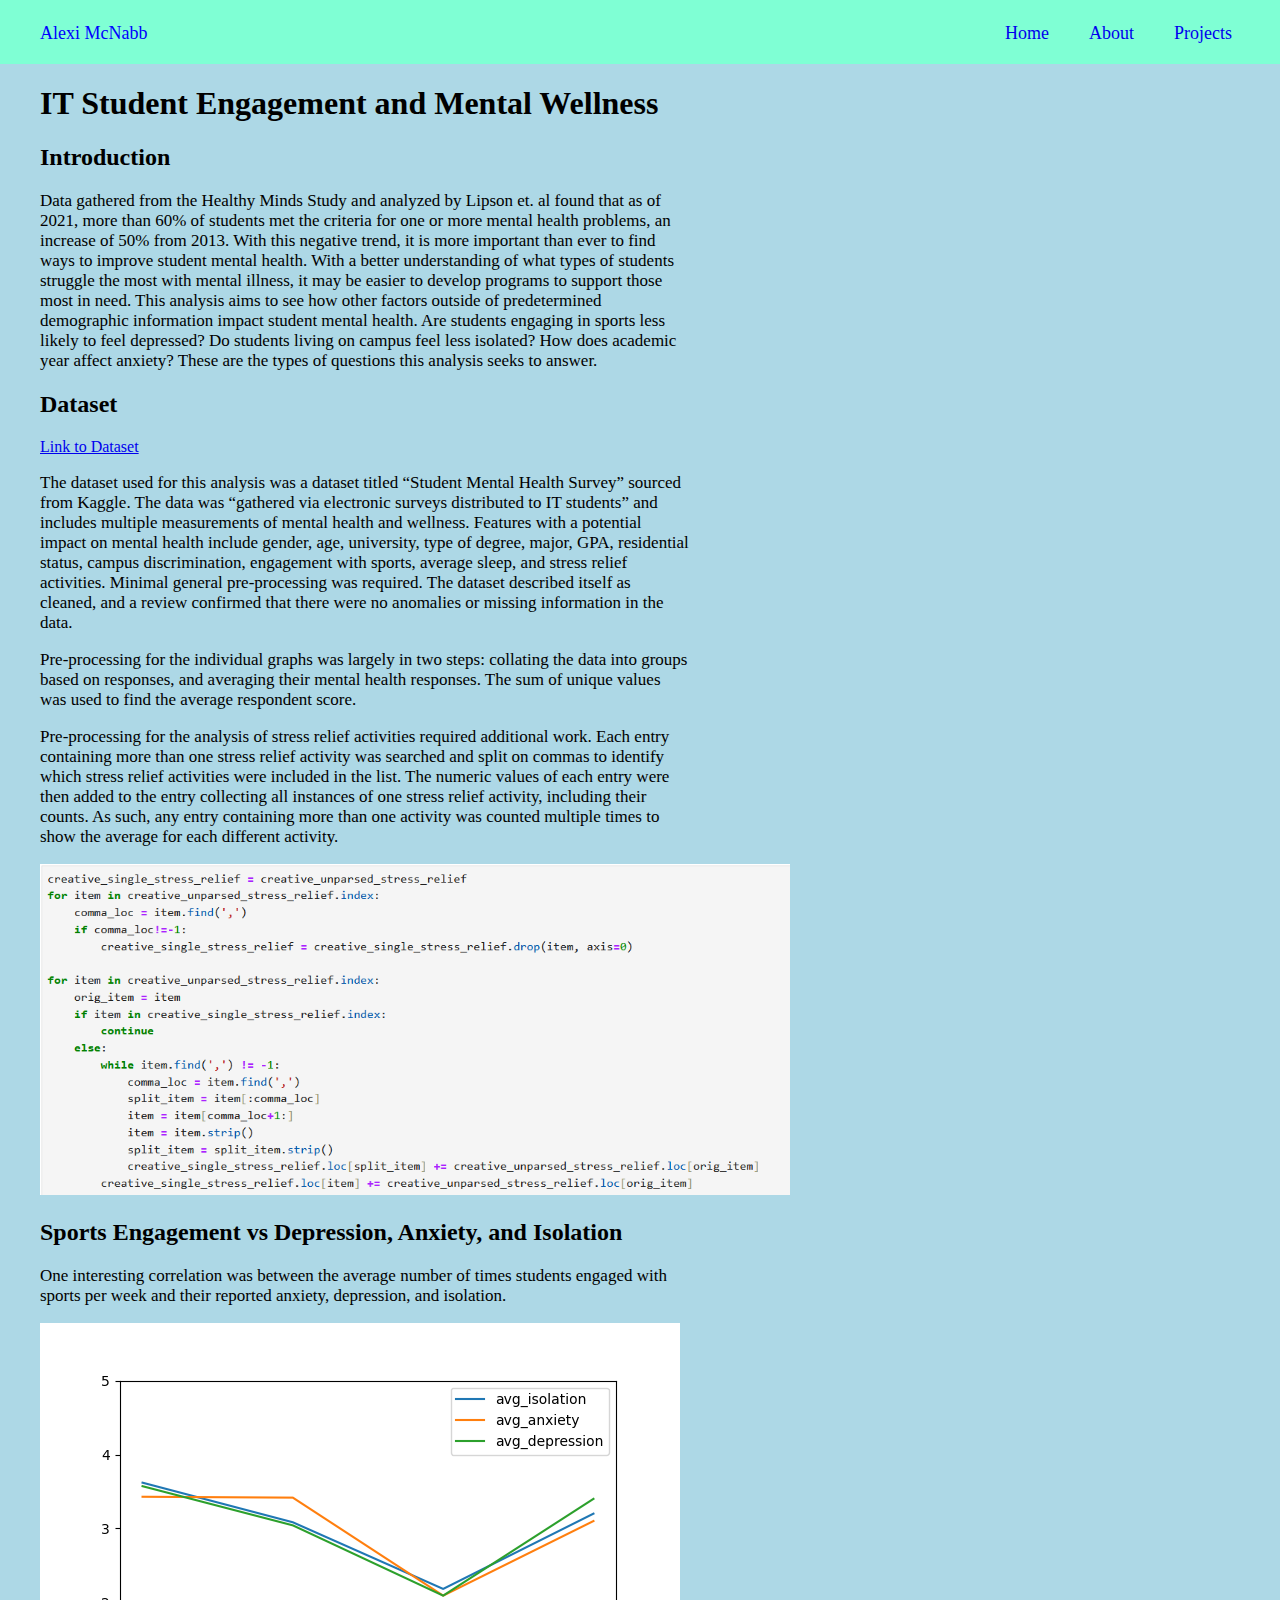
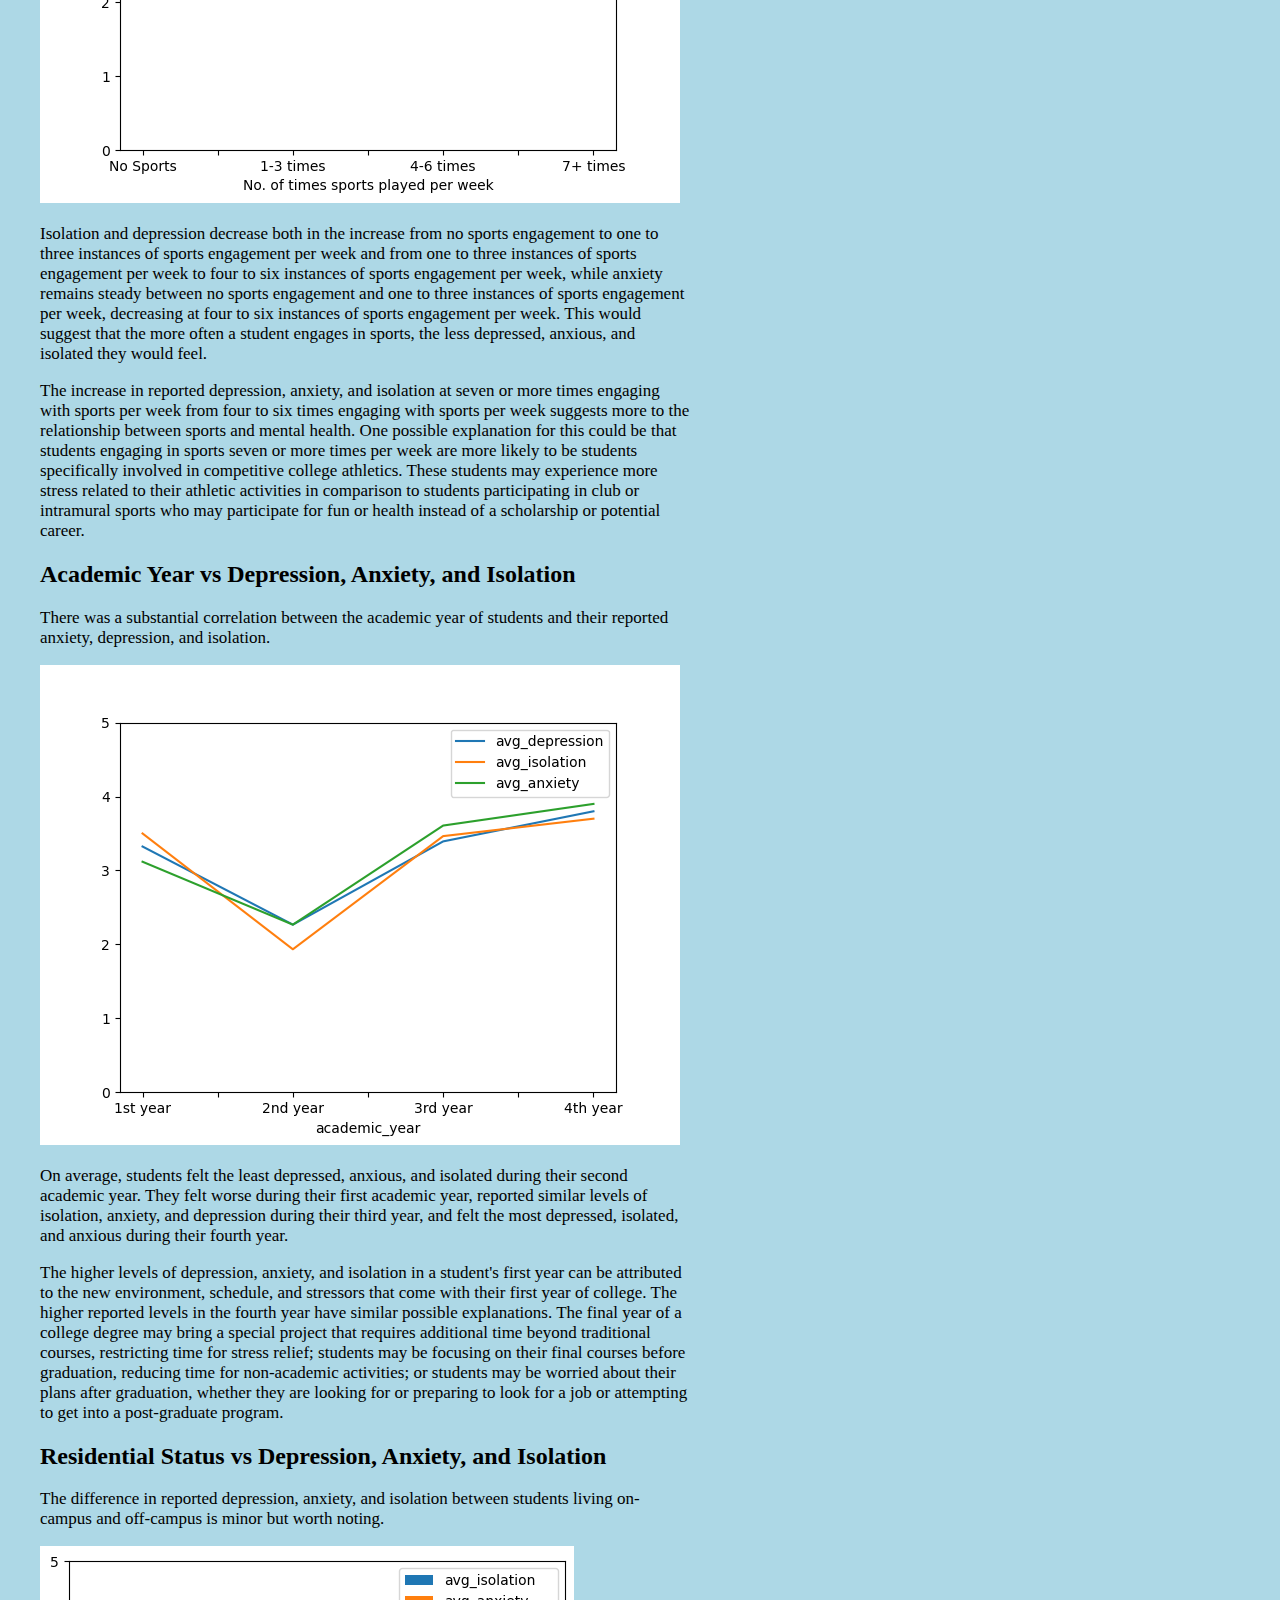
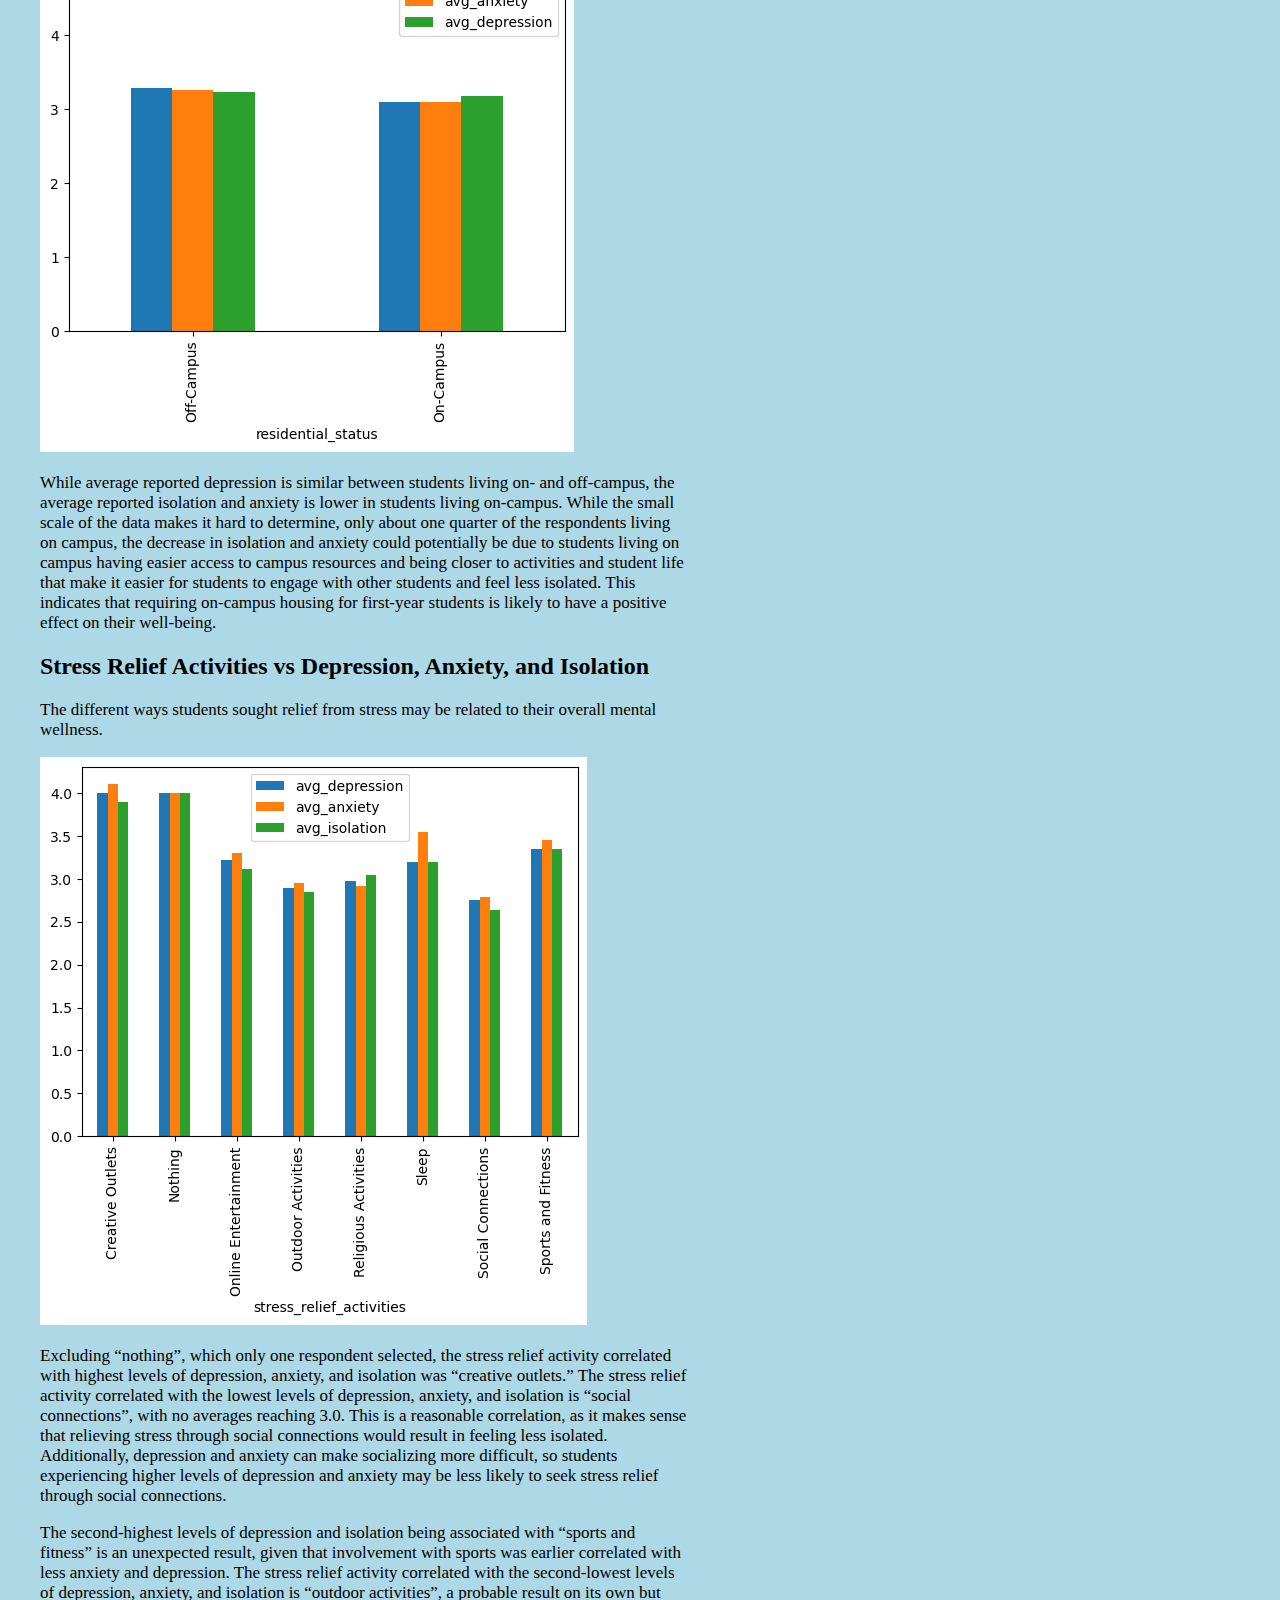
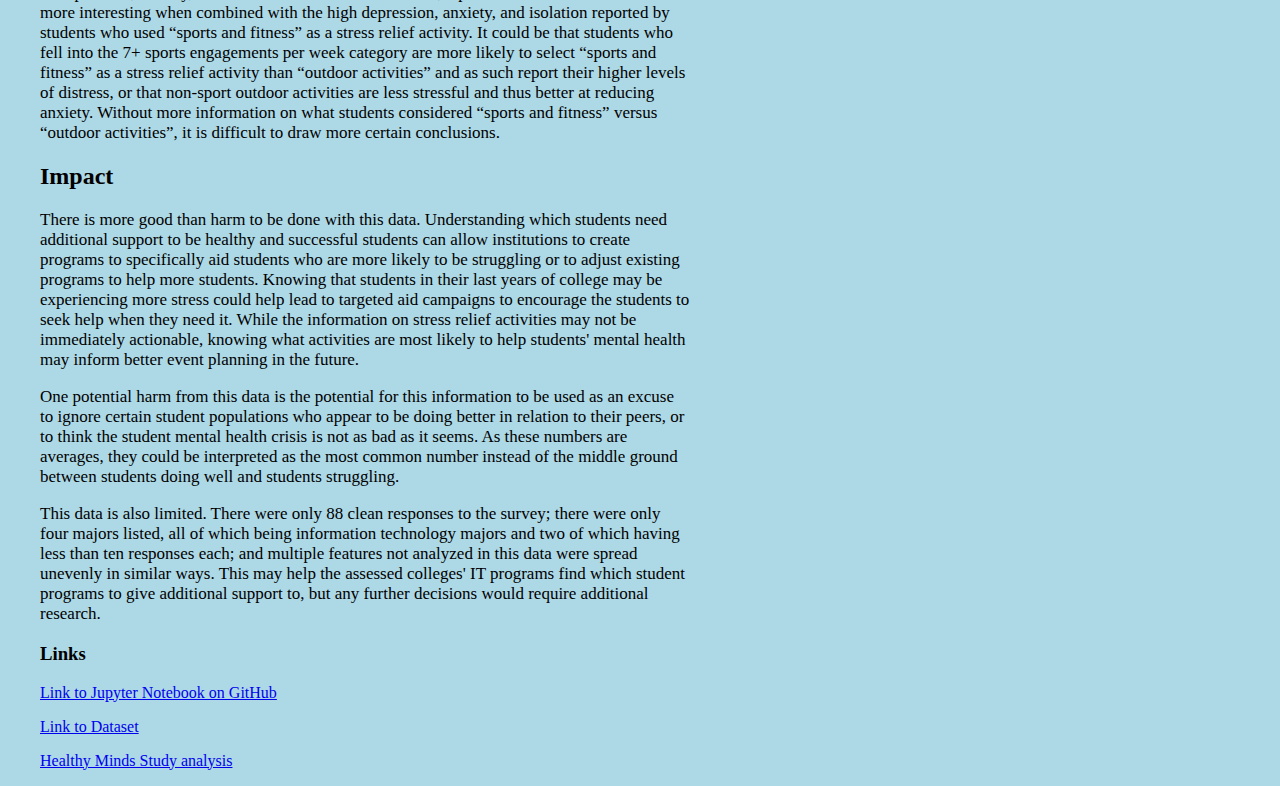
<file: project1.html>
<!DOCTYPE html>
<html>
    <head>
        <meta charset="utf-8">
        <title>Alexi McNabb | Project 1</title>
        <link href="stylesheet.css" rel="stylesheet">
    </head>
<nav>
    <ul class="nav-bar">
        <li class="nav-name">Alexi McNabb</li>
        <li class="nav-item"><a href="projects.html">Projects</a></li>
        <li class="nav-item"><a href="about.html">About</a></li>
        <li class="nav-item"><a href="index.html">Home</a></li>
    </ul>
</nav>
<body>
    <h1>IT Student Engagement and Mental Wellness</h1>
    <h2>Introduction</h2>
    <p class="paper">Data gathered from the Healthy Minds Study and analyzed by Lipson et. al found that as of 2021, more than 60% of students met the criteria for one or more mental health problems,
        an increase of 50% from 2013. With this negative trend, it is more important than ever to find ways to improve student mental health.
        With a better understanding of what types of students struggle the most with mental illness, it may be easier to develop programs to
        support those most in need. This analysis aims to see how other factors outside of
        predetermined demographic information impact student mental health. Are students engaging in sports less likely to feel depressed?
        Do students living on campus feel less isolated? How does academic year affect anxiety? These are the types of questions this analysis seeks to answer.</p>
    <h2>Dataset</h2>
    <a href="https://www.kaggle.com/datasets/abdullahashfaqvirk/student-mental-health-survey/data">Link to Dataset</a>
    <p class="paper">The dataset used for this analysis was a dataset titled “Student Mental Health Survey” sourced from Kaggle.
        The data was “gathered via electronic surveys distributed to IT students” and includes multiple measurements of mental health and wellness.
        Features with a potential impact on mental health include gender, age, university, type of degree, major, GPA, residential status,
        campus discrimination, engagement with sports, average sleep, and stress relief activities. Minimal general pre-processing was required.
        The dataset described itself as cleaned, and a review confirmed that there were no anomalies or missing information in the data.</p>
    <p class="paper">Pre-processing for the individual graphs was largely in two steps: collating the data into groups based on responses, and averaging
        their mental health responses. The sum of unique values was used to find the average respondent score.</p>
    <p class="paper">Pre-processing for the analysis of stress relief activities required additional work. Each entry containing more than one stress relief
        activity was searched and split on commas to identify which stress relief activities were included in the list. The numeric values of each entry
        were then added to the entry collecting all instances of one stress relief activity, including their counts. As such, any entry containing
        more than one activity was counted multiple times to show the average for each different activity.</p>
    <img class="code" src="stress_relief_code.png">

    <h2>Sports Engagement vs Depression, Anxiety, and Isolation</h2>
    <p class="paper">One interesting correlation was between the average number of times students
        engaged with sports per week and their reported anxiety, depression, and isolation.</p>
    <img src="sports_mental_health_avgs.png">
    <p class="paper">Isolation and depression decrease both in the increase from no sports engagement to one to three instances of sports engagement
        per week and from one to three instances of sports engagement per week to four to six instances of sports engagement per week, while anxiety
        remains steady between no sports engagement and one to three instances of sports engagement per week, decreasing at four to six instances of
        sports engagement per week. This would suggest that the more often a student engages in sports, the less depressed, anxious, and isolated they would feel.</p>
    <p class="paper">The increase in reported depression, anxiety, and isolation at seven or more times engaging with sports per week from four to six times
        engaging with sports per week suggests more to the relationship between sports and mental health. One possible explanation for this could be that
        students engaging in sports seven or more times per week are more likely to be students specifically involved in competitive college athletics.
        These students may experience more stress related to their athletic activities in comparison to students participating in club or
        intramural sports who may participate for fun or health instead of a scholarship or potential career.</p>

    <h2>Academic Year vs Depression, Anxiety, and Isolation</h2>
    <p class="paper">There was a substantial correlation between the academic year of students and their reported anxiety, depression, and isolation.</p>
        <img src="academic_year_mental_health_avgs.png">
        <p class="paper">On average, students felt the least depressed, anxious, and isolated during their second academic year. They felt worse during their
            first academic year, reported similar levels of isolation, anxiety, and depression during their third year, and felt the most depressed, isolated,
            and anxious during their fourth year.</p>
        <p class="paper">The higher levels of depression, anxiety, and isolation in a student's first year can be attributed to the new environment, schedule,
            and stressors that come with their first year of college. The higher reported levels in the fourth year have similar possible explanations.
            The final year of a college degree may bring a special project that requires additional time beyond traditional courses, restricting time for stress relief;
            students may be focusing on their final courses before graduation, reducing time for non-academic activities; or students may be worried about
            their plans after graduation, whether they are looking for or preparing to look for a job or attempting to get into a post-graduate program.</p>

    <h2>Residential Status vs Depression, Anxiety, and Isolation</h2>
    <p class="paper">The difference in reported depression, anxiety, and isolation between students living on-campus and off-campus is minor but worth noting.</p>
    <img src="residential_mental_health_avgs.png">
    <p class="paper">While average reported depression is similar between students living on- and off-campus, the average reported isolation and anxiety
        is lower in students living on-campus. While the small scale of the data makes it hard to determine, only about one quarter of the respondents
        living on campus, the decrease in isolation and anxiety could potentially be due to students living on campus having easier access to campus resources
        and being closer to activities and student life that make it easier for students to engage with other students and feel less isolated. This indicates
        that requiring on-campus housing for first-year students is likely to have a positive effect on their well-being.</p>
    
    <h2>Stress Relief Activities vs Depression, Anxiety, and Isolation</h2>
    <p class="paper">The different ways students sought relief from stress may be related to their overall mental wellness.</p>
    <img src="stress_relief_mental_health_avgs.png">
    <p class="paper">Excluding “nothing”, which only one respondent selected, the stress relief activity correlated with highest levels of depression,
        anxiety, and isolation was “creative outlets.” The stress relief activity correlated with the lowest levels of depression, anxiety, and isolation
        is “social connections”, with no averages reaching 3.0. This is a reasonable correlation, as it makes sense that relieving stress through social
        connections would result in feeling less isolated. Additionally, depression and anxiety can make socializing more difficult, so students experiencing
        higher levels of depression and anxiety may be less likely to seek stress relief through social connections.</p>
    <p class="paper">The second-highest levels of depression and isolation being associated with “sports and fitness” is an unexpected result, given that
        involvement with sports was earlier correlated with less anxiety and depression. The stress relief activity correlated with the second-lowest
        levels of depression, anxiety, and isolation is “outdoor activities”, a probable result on its own but more interesting when combined with
        the high depression, anxiety, and isolation reported by students who used “sports and fitness” as a stress relief activity. It could be that
        students who fell into the 7+ sports engagements per week category are more likely to select “sports and fitness” as a stress relief activity
        than “outdoor activities” and as such report their higher levels of distress, or that non-sport outdoor activities are less stressful and thus
        better at reducing anxiety. Without more information on what students considered “sports and fitness” versus “outdoor activities”,
        it is difficult to draw more certain conclusions.</p>

    <h2>Impact</h2>
    <p class="paper">There is more good than harm to be done with this data. Understanding which students need additional support to be healthy
        and successful students can allow institutions to create programs to specifically aid students who are more likely to be struggling
        or to adjust existing programs to help more students. Knowing that students in their last years of college may be experiencing more
        stress could help lead to targeted aid campaigns to encourage the students to seek help when they need it. While the information
        on stress relief activities may not be immediately actionable, knowing what activities are most likely to help students' mental
        health may inform better event planning in the future.</p>
    <p class="paper">One potential harm from this data is the potential for this information to be used as an excuse to ignore certain
        student populations who appear to be doing better in relation to their peers, or to think the student mental health crisis
        is not as bad as it seems. As these numbers are averages, they could be interpreted as the most common number instead of
        the middle ground between students doing well and students struggling.</p>
    <p class="paper">This data is also limited. There were only 88 clean responses to the survey; there were only four majors listed,
        all of which being information technology majors and two of which having less than ten responses each; and multiple
        features not analyzed in this data were spread unevenly in similar ways. This may help the assessed colleges'
        IT programs find which student programs to give additional support to, but any further decisions would require additional research.</p>
    <h3>Links</h3>
    <p><a href="Project 1 stuff.ipynb">Link to Jupyter Notebook on GitHub</a></p>
    <p><a href="https://www.kaggle.com/datasets/abdullahashfaqvirk/student-mental-health-survey/data">Link to Dataset</a></p>
    <p><a href="https://www.sciencedirect.com/science/article/pii/S0165032722002774#s0080">Healthy Minds Study analysis</a></p>

</body>
</html>
</file>
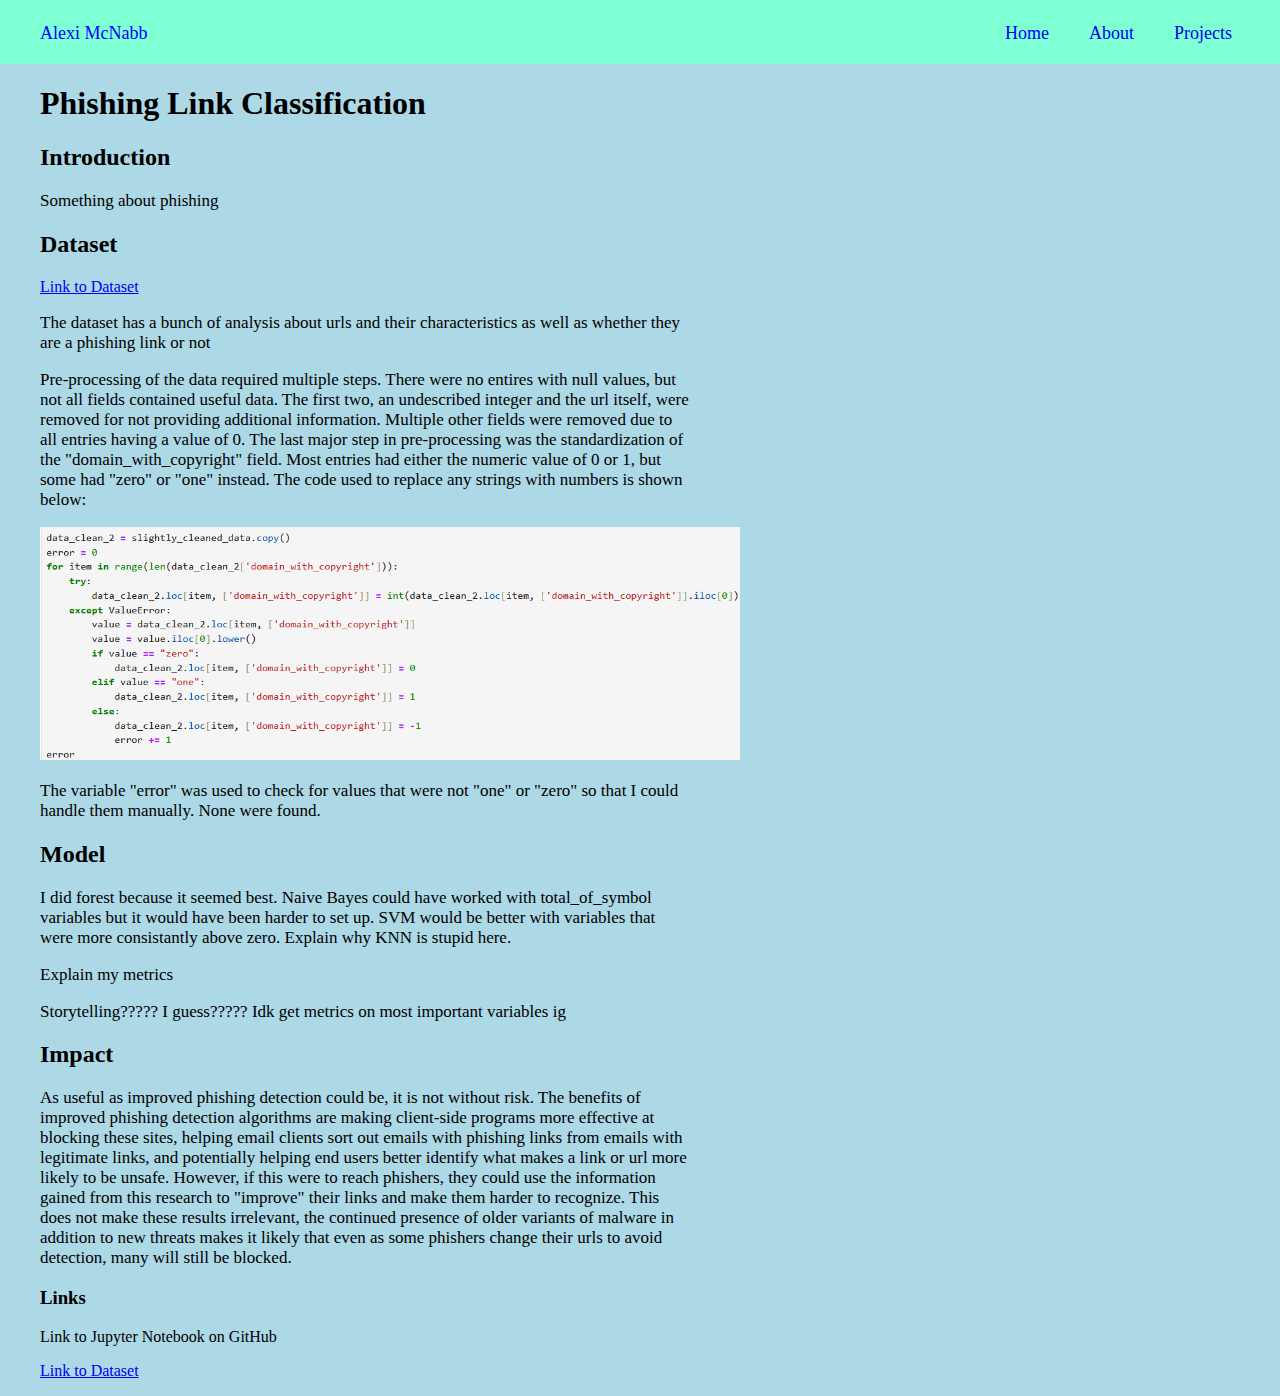
<file: project2.html>
<!DOCTYPE html>
<html>
    <head>
        <meta charset="utf-8">
        <title>Alexi McNabb | Project 1</title>
        <link href="stylesheet.css" rel="stylesheet">
    </head>
<nav>
    <ul class="nav-bar">
        <li class="nav-name">Alexi McNabb</li>
        <li class="nav-item"><a href="projects.html">Projects</a></li>
        <li class="nav-item"><a href="about.html">About</a></li>
        <li class="nav-item"><a href="index.html">Home</a></li>
    </ul>
</nav>
<body>
    <h1>Phishing Link Classification</h1>
    <h2>Introduction</h2>
    <p class="paper">Something about phishing</p>
    <h2>Dataset</h2>
    <p><a href="https://www.kaggle.com/datasets/winson13/dataset-for-link-phishing-detection">Link to Dataset</a></p>
    <p class="paper">The dataset has a bunch of analysis about urls and their characteristics as well as whether they are a phishing link or not</p>
    <p class="paper">Pre-processing of the data required multiple steps. There were no entires with null values, but not all fields contained
        useful data. The first two, an undescribed integer and the url itself, were removed for not providing additional information. Multiple other fields
        were removed due to all entries having a value of 0. The last major step in pre-processing was the standardization of the "domain_with_copyright" field.
        Most entries had either the numeric value of 0 or 1, but some had "zero" or "one" instead. The code used to replace any strings with numbers is shown below:
    </p>
    <img src="domain_with_copyright_cleaning.png" style="max-width:700px">
    <p class="paper">The variable "error" was used to check for values that were not "one" or "zero" so that I could handle them manually. None were found.</p>
    <h2>Model</h2>
    <p class="paper">I did forest because it seemed best. Naive Bayes could have worked with total_of_symbol variables but it would have been harder to set up. SVM would
        be better with variables that were more consistantly above zero. Explain why KNN is stupid here.</p>
    <p class="paper">Explain my metrics</p>
    <p class="paper">Storytelling????? I guess????? Idk get metrics on most important variables ig</p>
    <h2>Impact</h2>
    <p class="paper">As useful as improved phishing detection could be, it is not without risk. The benefits of
        improved phishing detection algorithms are making client-side programs more effective at blocking these sites,
        helping email clients sort out emails with phishing links from emails with legitimate links, and potentially helping
        end users better identify what makes a link or url more likely to be unsafe. However, if this were to reach
        phishers, they could use the information gained from this research to "improve" their links and make them harder to recognize.
        This does not make these results irrelevant, the continued presence of older variants of malware in addition to new threats
        makes it likely that even as some phishers change their urls to avoid detection, many will still be blocked.
    </p>
    
    <h3>Links</h3>
    <p><a href="project 2 notebook start.ipynb"></a>Link to Jupyter Notebook on GitHub</a></p>
    <p><a href="https://www.kaggle.com/datasets/winson13/dataset-for-link-phishing-detection">Link to Dataset</a></p>
</body>
</html>
</file>
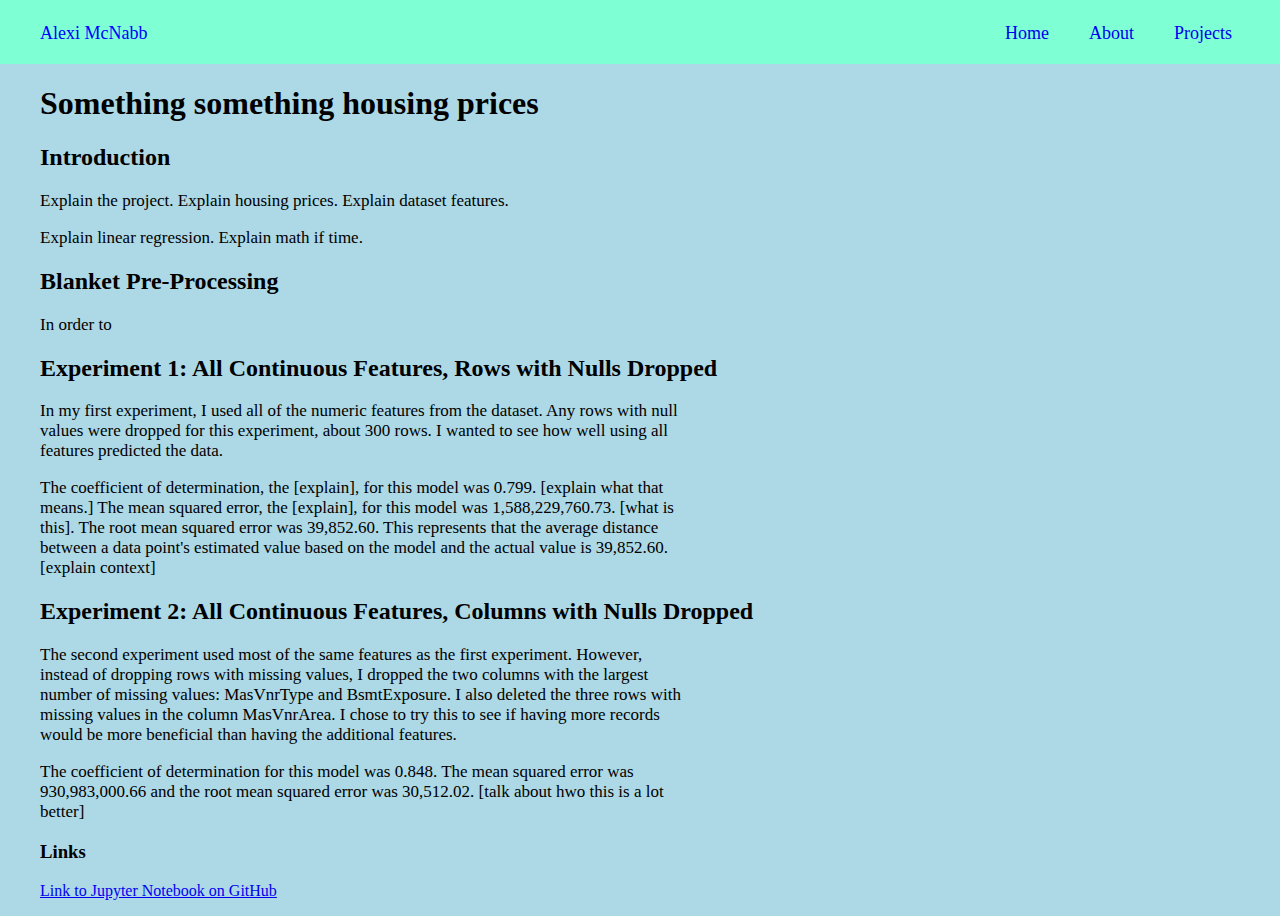
<file: project3.html>
<!DOCTYPE html>
<html>
    <head>
        <meta charset="utf-8">
        <title>Alexi McNabb | Project 3</title>
        <link href="stylesheet.css" rel="stylesheet">
    </head>
<nav>
    <ul class="nav-bar">
        <li class="nav-name">Alexi McNabb</li>
        <li class="nav-item"><a href="projects.html">Projects</a></li>
        <li class="nav-item"><a href="about.html">About</a></li>
        <li class="nav-item"><a href="index.html">Home</a></li>
    </ul>
</nav>
<body>
    <h1>Something something housing prices</h1>
    <h2>Introduction</h2>
    <p class="paper">Explain the project. Explain housing prices. Explain dataset features.</p>
    <p class="paper">Explain linear regression. Explain math if time.</p>
    <h2>Blanket Pre-Processing</h2>
    <p class="paper">In order to </p>
    <h2>Experiment 1: All Continuous Features, Rows with Nulls Dropped</h2>
    <p class="paper">In my first experiment, I used all of the numeric features from the dataset. Any rows with null values
        were dropped for this experiment, about 300 rows. I wanted to see how well using all features predicted the data.
    </p>
    <p class="paper">The coefficient of determination, the [explain], for this model was 0.799. [explain what that means.]
        The mean squared error, the [explain], for this model was 1,588,229,760.73. [what is this]. The root mean squared error was
        39,852.60. This represents that the average distance between a data point's estimated value based on the model and
        the actual value is 39,852.60. [explain context]
    </p>
    <h2>Experiment 2: All Continuous Features, Columns with Nulls Dropped</h2>
    <p class="paper">The second experiment used most of the same features as the first experiment. However, instead of dropping
        rows with missing values, I dropped the two columns with the largest number of missing values: MasVnrType and BsmtExposure.
        I also deleted the three rows with missing values in the column MasVnrArea. I chose to try this to see if having more records
        would be more beneficial than having the additional features.
    </p>
    <p class="paper">The coefficient of determination for this model was 0.848. The mean squared error was 930,983,000.66 and
        the root mean squared error was 30,512.02. [talk about hwo this is a lot better]
    </p>
    <h3>Links</h3>
    <p><a href="project 3 noteboook.ipynb">Link to Jupyter Notebook on GitHub</a></p>
</body>
</html>
</file>
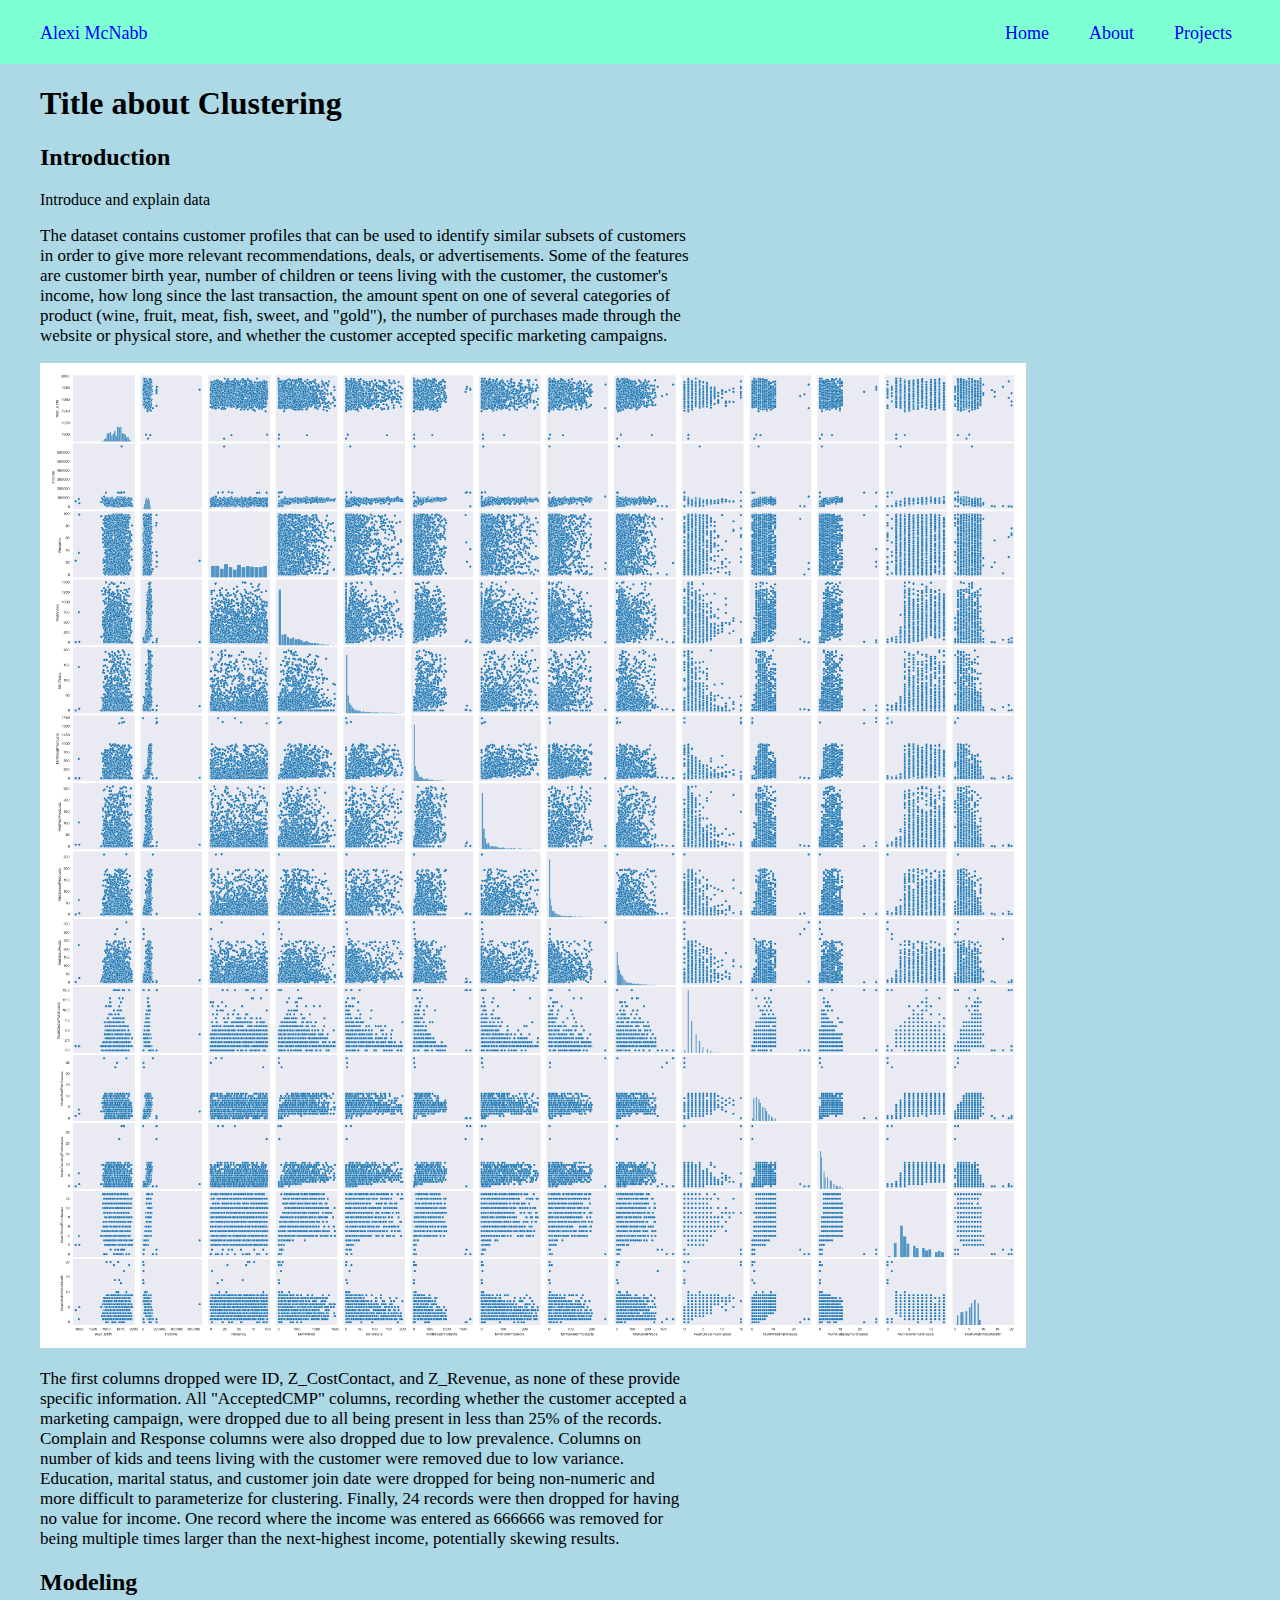
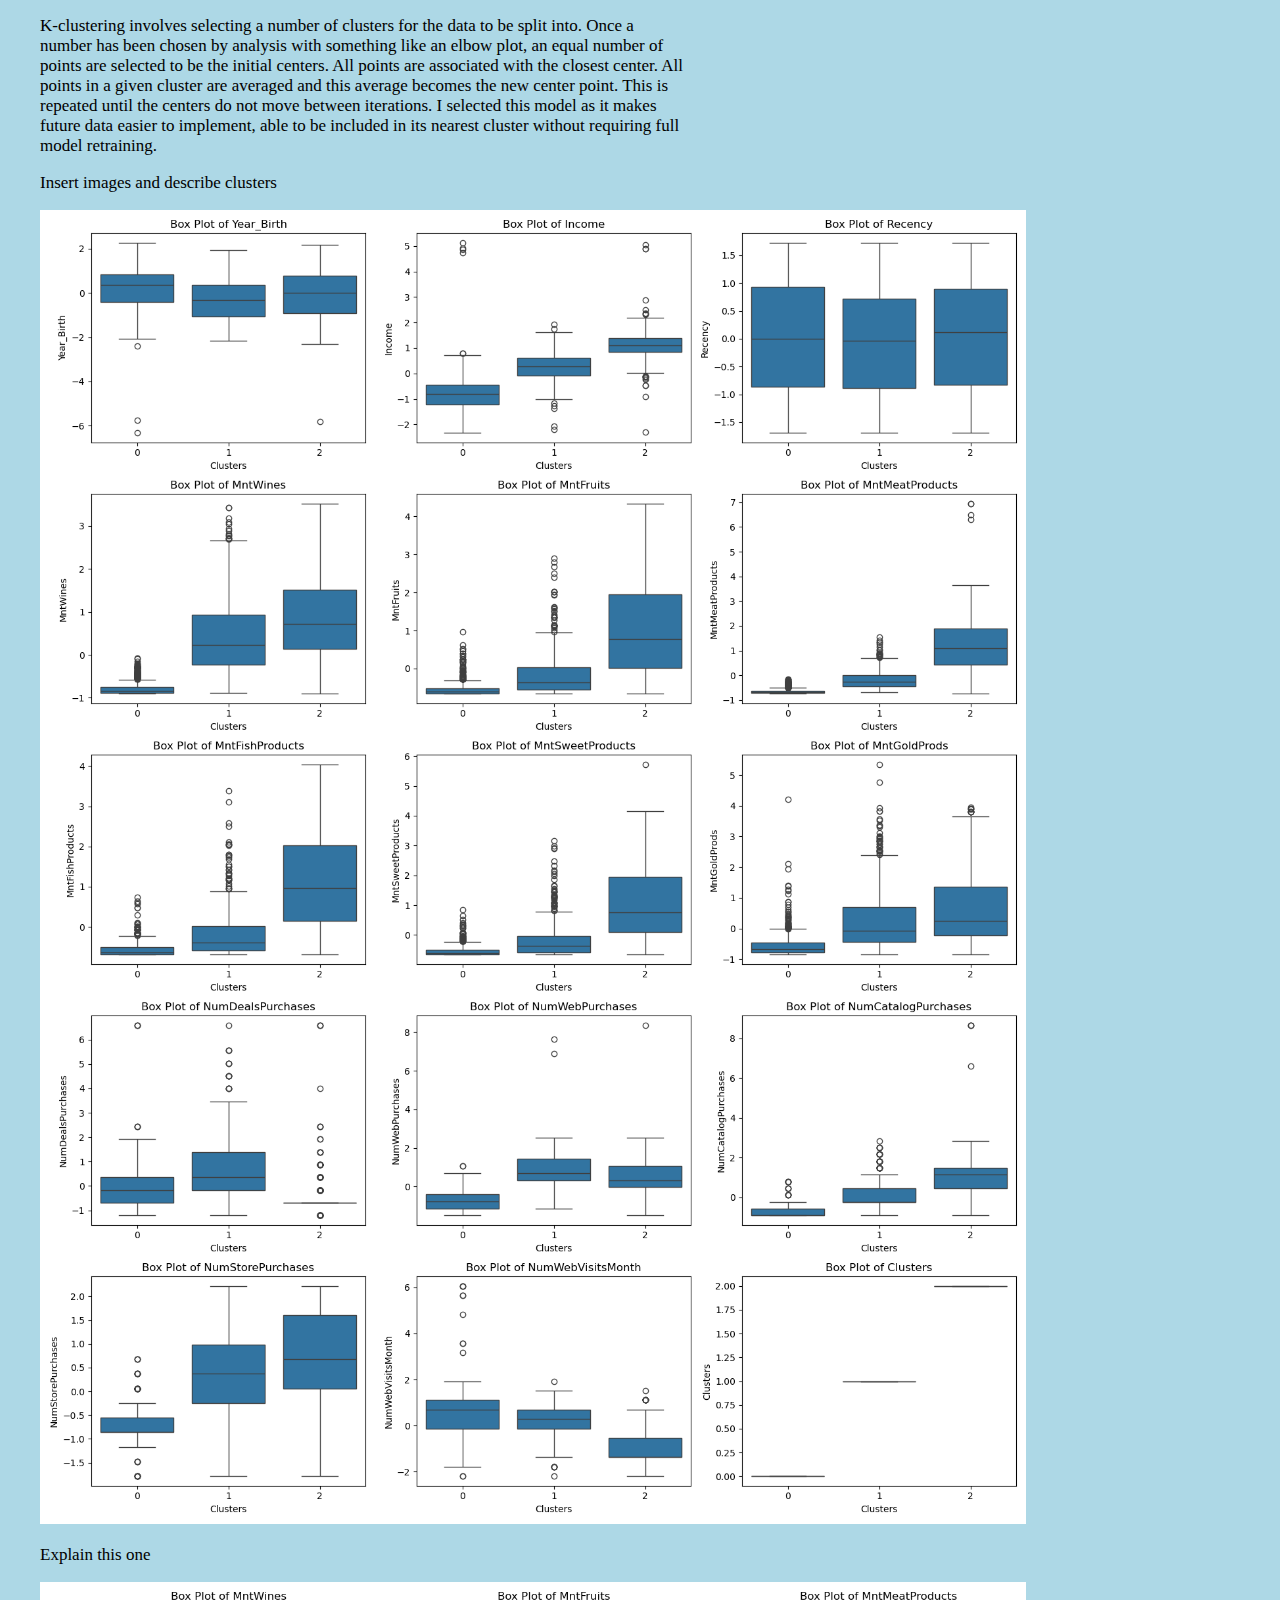
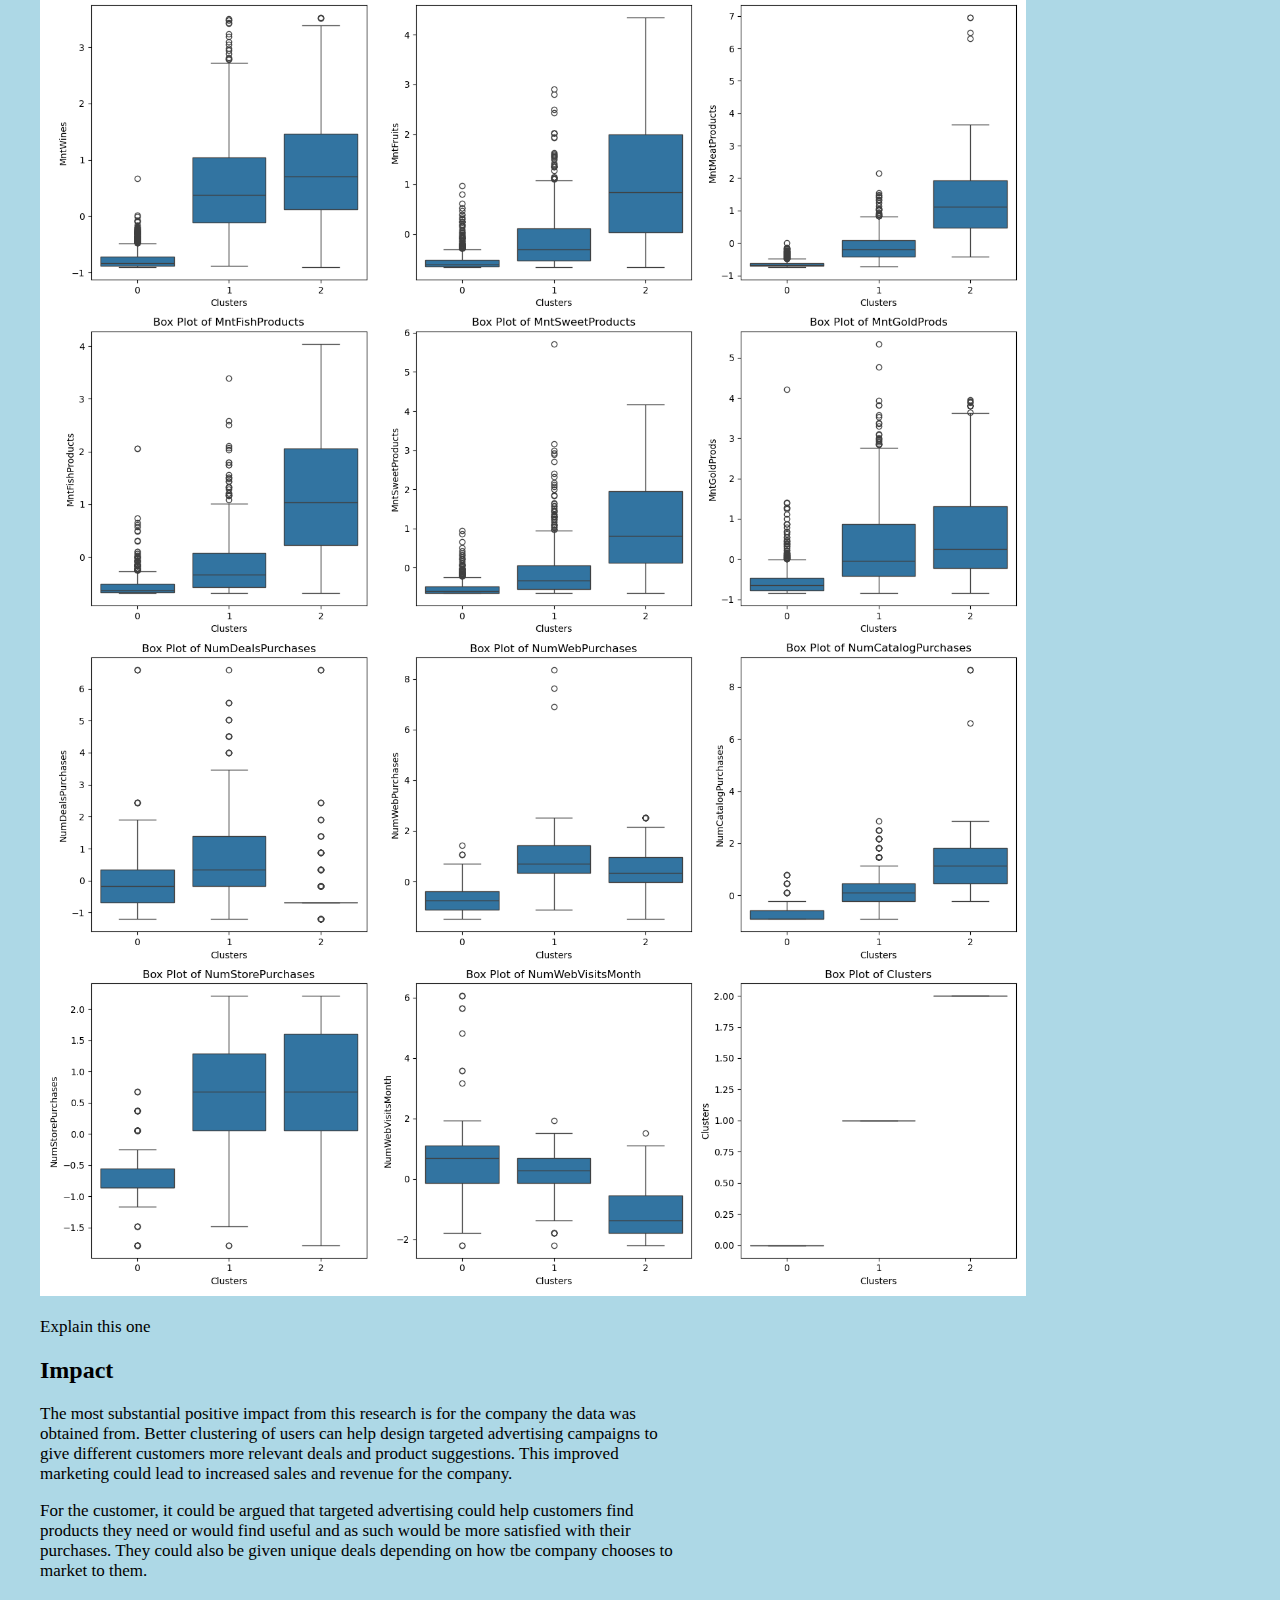
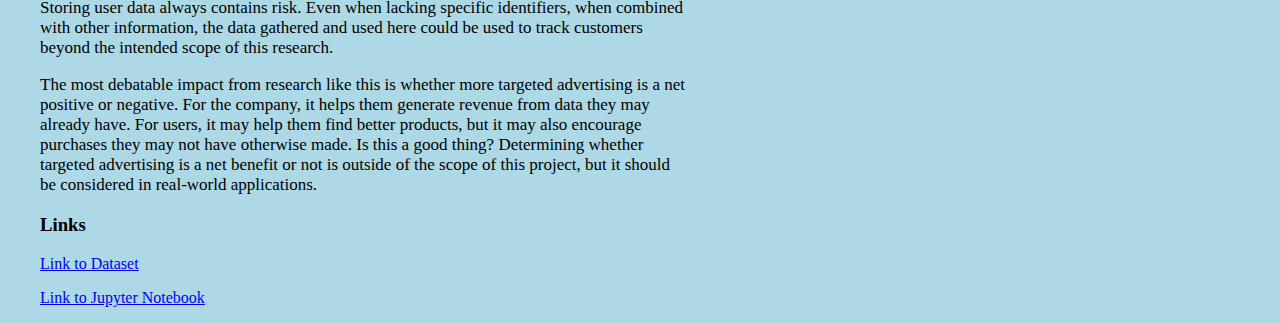
<file: project4.html>
<!DOCTYPE html>
<html>
    <head>
        <meta charset="utf-8">
        <title>Alexi McNabb | Project 3</title>
        <link href="stylesheet.css" rel="stylesheet">
    </head>
<nav>
    <ul class="nav-bar">
        <li class="nav-name">Alexi McNabb</li>
        <li class="nav-item"><a href="projects.html">Projects</a></li>
        <li class="nav-item"><a href="about.html">About</a></li>
        <li class="nav-item"><a href="index.html">Home</a></li>
    </ul>
</nav>
<body>
    <h1>Title about Clustering</h1>
    <h2>Introduction</h2>
    <p class="paper>Clustering is an unsupervised machine learning technique that is used to segment data into multiple groups where the desired labels or targets have not been defined. Data with labeled characteristics is provided. Depending on the specific model used, data is either grouped together until an optimal number of clusters has been reached, as in agglomerative clustering, or split into potential clusters that are recalculated until they remain consistent, as in k-means clustering. Both methods look for similarities across records.</p>
    <h2>Dataset</h2>
    <p class="paper">Introduce and explain data</p>
    <p class="paper">The dataset contains customer profiles that can be used to identify similar subsets of customers in order to give more relevant recommendations, deals, or advertisements.
        Some of the features are customer birth year, number of children or teens living with the customer, the customer's income,
        how long since the last transaction, the amount spent on one of several categories of product (wine, fruit, meat, fish, sweet, and "gold"),
        the number of purchases made through the website or physical store, and whether the customer accepted specific marketing campaigns.
    </p>
    <img src="first_reduced_pairplot.png" class="oversized">
    <p class="paper">The first columns dropped were ID, Z_CostContact, and Z_Revenue, as none of these provide specific information. All "AcceptedCMP"
        columns, recording whether the customer accepted a marketing campaign, were dropped due to all being present in less than 25% of the records.
        Complain and Response columns were also dropped due to low prevalence. Columns on number of kids and teens living with the customer were removed due to low variance.
        Education, marital status, and customer join date were dropped for being non-numeric and more difficult to parameterize for clustering.
        Finally, 24 records were then dropped for having no value for income. One record where the income was entered as 666666 was removed for being multiple
        times larger than the next-highest income, potentially skewing results.
    </p>

    <h2>Modeling</h2>
    <p class="paper">K-clustering involves selecting a number of clusters for the data to be split into. Once a number has been chosen by analysis with something like an elbow plot, an equal number of points are selected to be the initial centers. All points are associated with the closest center. All points in a given cluster are averaged and this average becomes the new center point. This is repeated until the centers do not move between iterations. I selected this model as it makes future data easier to implement, able to be included in its nearest cluster without requiring full model retraining.</p>
    <p class="paper">Insert images and describe clusters</p>
    <img class="oversized" src="first_boxplots.png">
    <p class="paper">Explain this one</p>
    <img class="oversized" src="second_boxplots.png">
    <p class="paper">Explain this one</p>

    <h2>Impact</h2>
    <p class="paper">The most substantial positive impact from this research is for the company the data was obtained from. Better clustering of users can help design targeted advertising campaigns to give different customers more relevant deals and product suggestions. This improved marketing could lead to increased sales and revenue for the company.</p>
    <p class="paper">For the customer, it could be argued that targeted advertising could help customers find products they need or would find useful and as such would be more satisfied with their purchases. They could also be given unique deals depending on how tbe company chooses to market to them.</p>
    <p class="paper">Storing user data always contains risk. Even when lacking specific identifiers, when combined with other information, the data gathered and used here could be used to track customers beyond the intended scope of this research.</p>
    <p class="paper">The most debatable impact from research like this is whether more targeted advertising is a net positive or negative. For the company, it helps them generate revenue from data they may already have. For users, it may help them find better products, but it may also encourage purchases they may not have otherwise made. Is this a good thing? Determining whether targeted advertising is a net benefit or not is outside of the scope of this project, but it should be considered in real-world applications.</p>
    <h3>Links</h3>
    <p><a href="https://www.kaggle.com/datasets/vishakhdapat/customer-segmentation-clustering/data">Link to Dataset</a></p>
<p><a href="project4file.ipynb">Link to Jupyter Notebook</a></p>
</body>
</html>
</file>
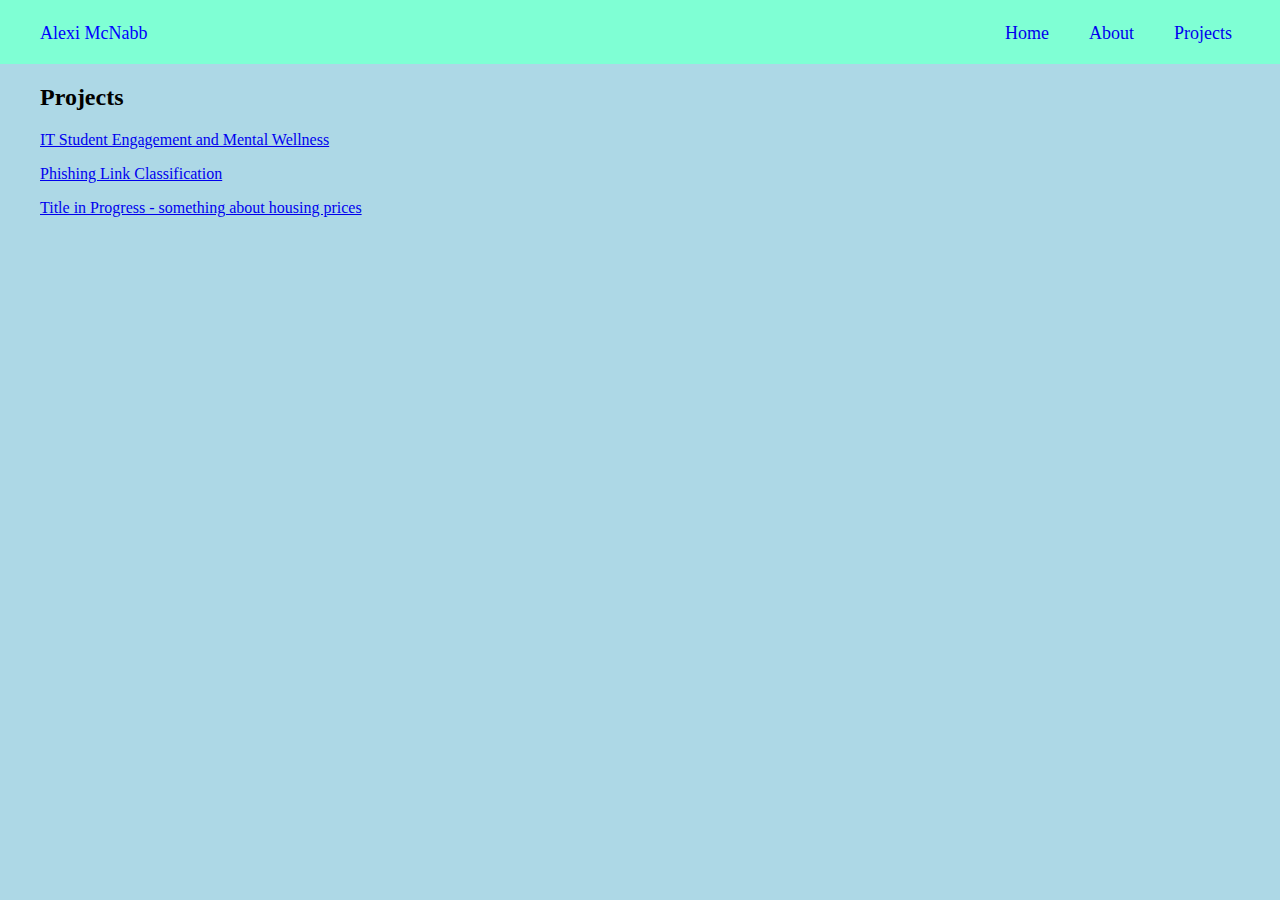
<file: projects.html>
<!DOCTYPE html>
<html>
    <head>
        <meta charset="utf-8">
        <title>Alexi McNabb | Projects</title>
        <link href="stylesheet.css" rel="stylesheet">
    </head>
    <nav>
        <ul class="nav-bar">
            <li class="nav-name">Alexi McNabb</li>
            <li class="nav-item"><a href="projects.html">Projects</a></li>
            <li class="nav-item"><a href="about.html">About</a></li>
            <li class="nav-item"><a href="index.html">Home</a></li>
        </ul>
    </nav>
    <body>
        <h2>Projects</h2>
        <p><a href="project1.html">IT Student Engagement and Mental Wellness</a></p>
        <p><a href="project2.html">Phishing Link Classification</a></p>
        <p><a href="project3.html">Title in Progress - something about housing prices</a></p>
    </body>
</html>
</file>
<file: stylesheet.css>
body {
    background-color: lightblue;
    margin-left: 40px;
    max-width: 100%;
}

.nav-bar {
    list-style-type: none;
    margin-left: -40px;
    margin-right: -20px;
    padding-left: 20px;
    padding-right: 40px;
    padding-top: 5px;
    margin-top: -10px;
    overflow: hidden;
    background-color: aquamarine;
    font-size: 18px;
    color: blue;
    max-width: 100%;
}

.nav-bar li a {
    display: block;
    text-align: center;
    text-decoration: none;
    padding: 20px;
}

.nav-item:hover {
    background-color: rgb(71, 244, 186);
}

.nav-bar li a:visited {
    color:blue;
}

.nav-item {
    float: right;
}

.nav-name {
    float: left;
    display: block;
    text-align: center;
    text-decoration: none;
    padding: 20px;
}

.paper {
    max-width: 650px;
    font-size: 17px;
}

.code {
    max-width: 750px;
}

.oversized {
    max-width:80%;
}
</file>
